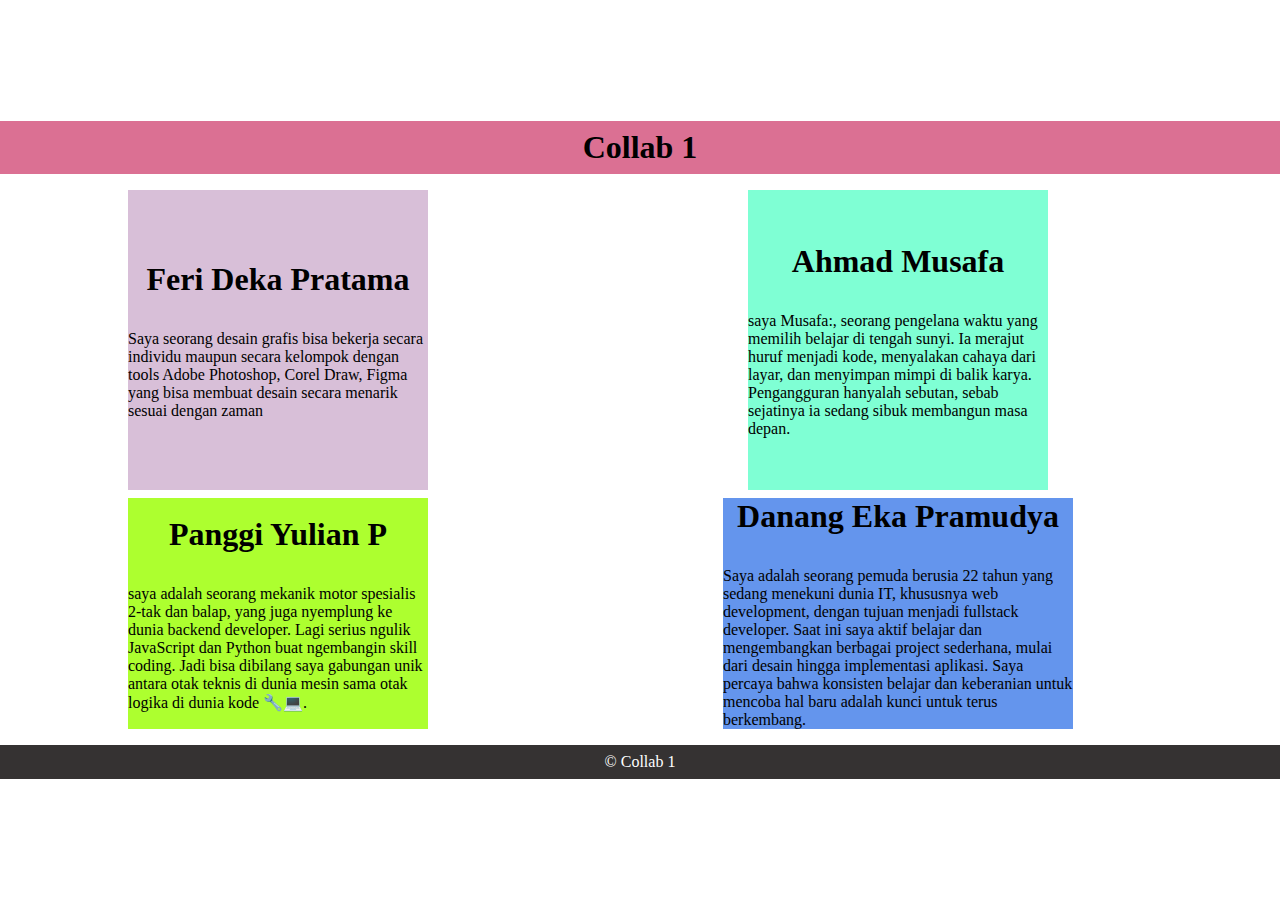
<file: index.html>
<!DOCTYPE html>
<html lang="en">
  <head>
    <meta charset="UTF-8" />
    <meta name="viewport" content="width=device-width, initial-scale=1.0" />
    <title>Collab 1</title>

    <link rel="stylesheet" href="style.css" />
  </head>
  <body>
    <header class="header">
      <h1>Collab 1</h1>
    </header>
    <main class="main">
      <section class="feri">
        <h1>Feri Deka Pratama</h1>
        <p>Saya seorang desain grafis bisa bekerja secara individu maupun secara kelompok dengan tools Adobe Photoshop, Corel Draw, Figma yang bisa membuat desain secara menarik sesuai dengan zaman</p>
      </section>
      <section class="musafa">
        <h1>Ahmad Musafa</h1>
        <p>
          saya Musafa:, seorang pengelana waktu yang memilih belajar di tengah sunyi.
          Ia merajut huruf menjadi kode, menyalakan cahaya dari layar, dan menyimpan mimpi di balik karya.
          Pengangguran hanyalah sebutan, sebab sejatinya ia sedang sibuk membangun masa depan.
        </p>
      </section>
      <section class="panggih">
          <h1> Panggi Yulian P</h1>
          <p>saya adalah seorang mekanik motor spesialis 2-tak dan balap, yang juga nyemplung ke dunia backend developer. Lagi serius ngulik JavaScript dan Python buat ngembangin skill coding. Jadi bisa dibilang saya gabungan unik antara otak teknis di dunia mesin sama otak logika di dunia kode 🔧💻.</p>
      </section>
      <section class="danang">
        <h1>Danang Eka Pramudya</h1>
        <p>
          Saya adalah seorang pemuda berusia 22 tahun yang sedang menekuni dunia IT, khususnya web development, dengan tujuan menjadi fullstack developer. Saat ini saya aktif belajar dan mengembangkan berbagai project sederhana, mulai dari desain hingga implementasi aplikasi. Saya percaya bahwa konsisten belajar dan keberanian untuk mencoba hal baru adalah kunci untuk terus berkembang.
        </p>
      </section>
    </main>
    <footer class="footer">
      <p>&copy; Collab 1</p>
    </footer>
  </body>
</html>
</file>
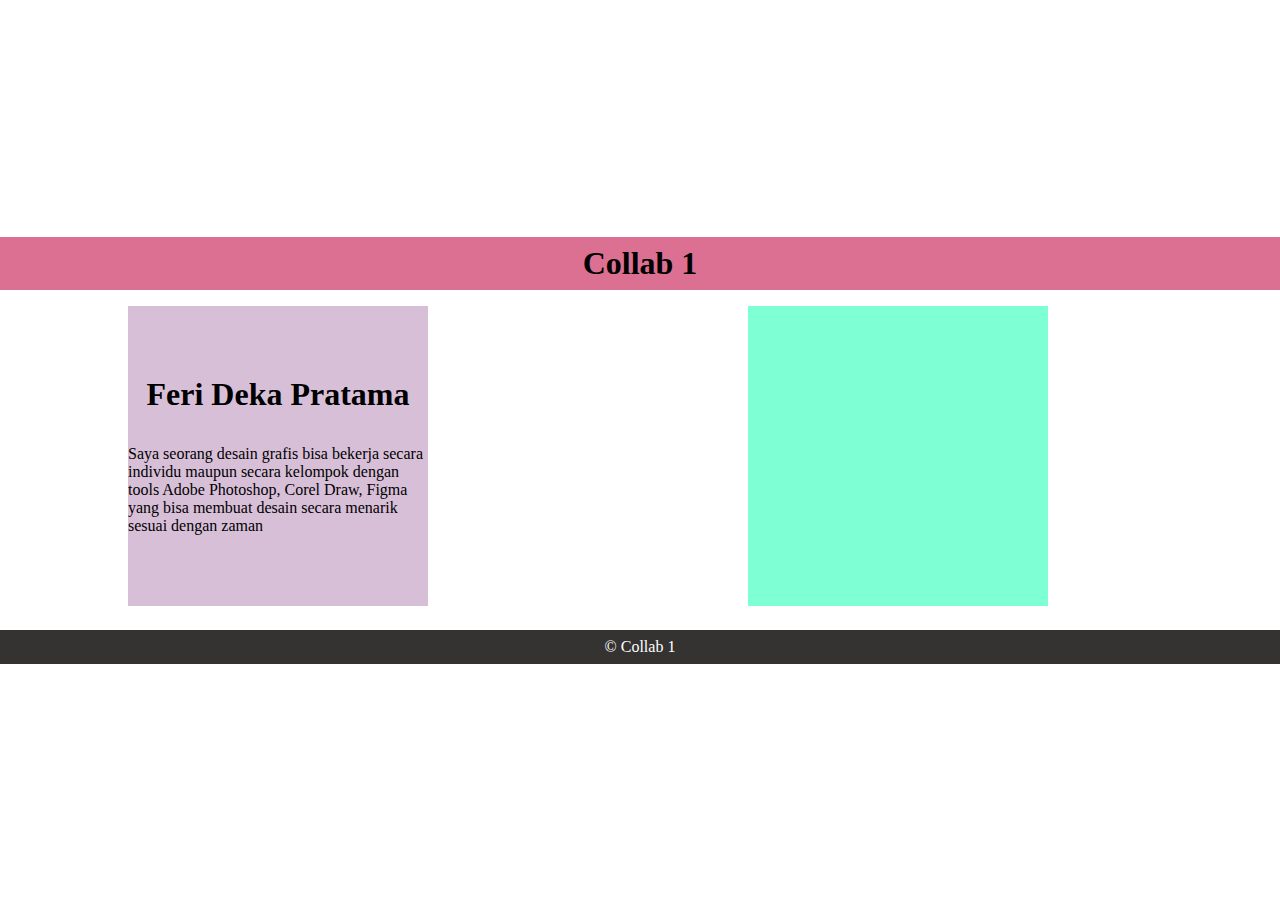
<file: index (1).html>
<!DOCTYPE html>
<html lang="en">
  <head>
    <meta charset="UTF-8" />
    <meta name="viewport" content="width=device-width, initial-scale=1.0" />
    <title>Collab 1</title>

    <link rel="stylesheet" href="style.css" />
  </head>
  <body>
    <header class="header">
      <h1>Collab 1</h1>
    </header>
    <main class="main">
      <section class="feri">
        <h1>Feri Deka Pratama</h1>
        <p>Saya seorang desain grafis bisa bekerja secara individu maupun secara kelompok dengan tools Adobe Photoshop, Corel Draw, Figma yang bisa membuat desain secara menarik sesuai dengan zaman</p>
      </section>
      <section class="musafa">

      </section>
      <section class="panggih">

      </section>
      <section class="danang">
        
      </section>
    </main>
    <footer class="footer">
      <p>&copy; Collab 1</p>
    </footer>
  </body>
</html>
</file>
<file: style.css>
*, *::before, *::after {
    padding: 0;
    margin: 0;
    box-sizing: border-box;
}

body {
    width: 100dvw;
    height: 100dvh;
    display: flex;
    flex-direction: column;
    justify-content: center;
    align-items: center;
}

header {
    width: 100%;
    background-color: palevioletred;
    text-align: center;
    margin-bottom: 1rem;
    padding: 0.5rem;
}

.main {
    width: 80%;
    display: grid;
    grid-template-columns: 1fr 1fr;
    grid-template-rows: repeat(1fr);
    gap: 0.5rem;
    justify-items: space-evenly;
    align-content: center;
}

footer {
    width: 100%;
    margin-top: 1rem;
    padding: 0.5rem;
    text-align: center;
    color: white;
    background-color: rgb(53, 50, 50);
}

.danang {
    width: 350px;
    height: auto;
    background-color: cornflowerblue;
    display: flex;
    flex-direction: column;
    justify-content: center;
    align-items: center;
    gap: 2rem;
    justify-self: center;
}

.panggih {
    width: 300px;
    height:auto;
    background-color: greenyellow;
    display: flex;
    flex-direction: column;
    justify-content: center;
    align-items: center;
    gap: 2rem;
}

.musafa {
    width: 300px;
    height: 300px;
    background-color: aquamarine;
    display: flex;
    flex-direction: column;
    justify-content: center;
    align-items: center;
    gap: 2rem;
    justify-self: center;
}

.feri{
    width: 300px;
    height: auto;
    background-color: thistle;
    display: flex;
    flex-direction: column;
    justify-content: center;
    align-items: center;
    gap: 2rem;
}
</file>
